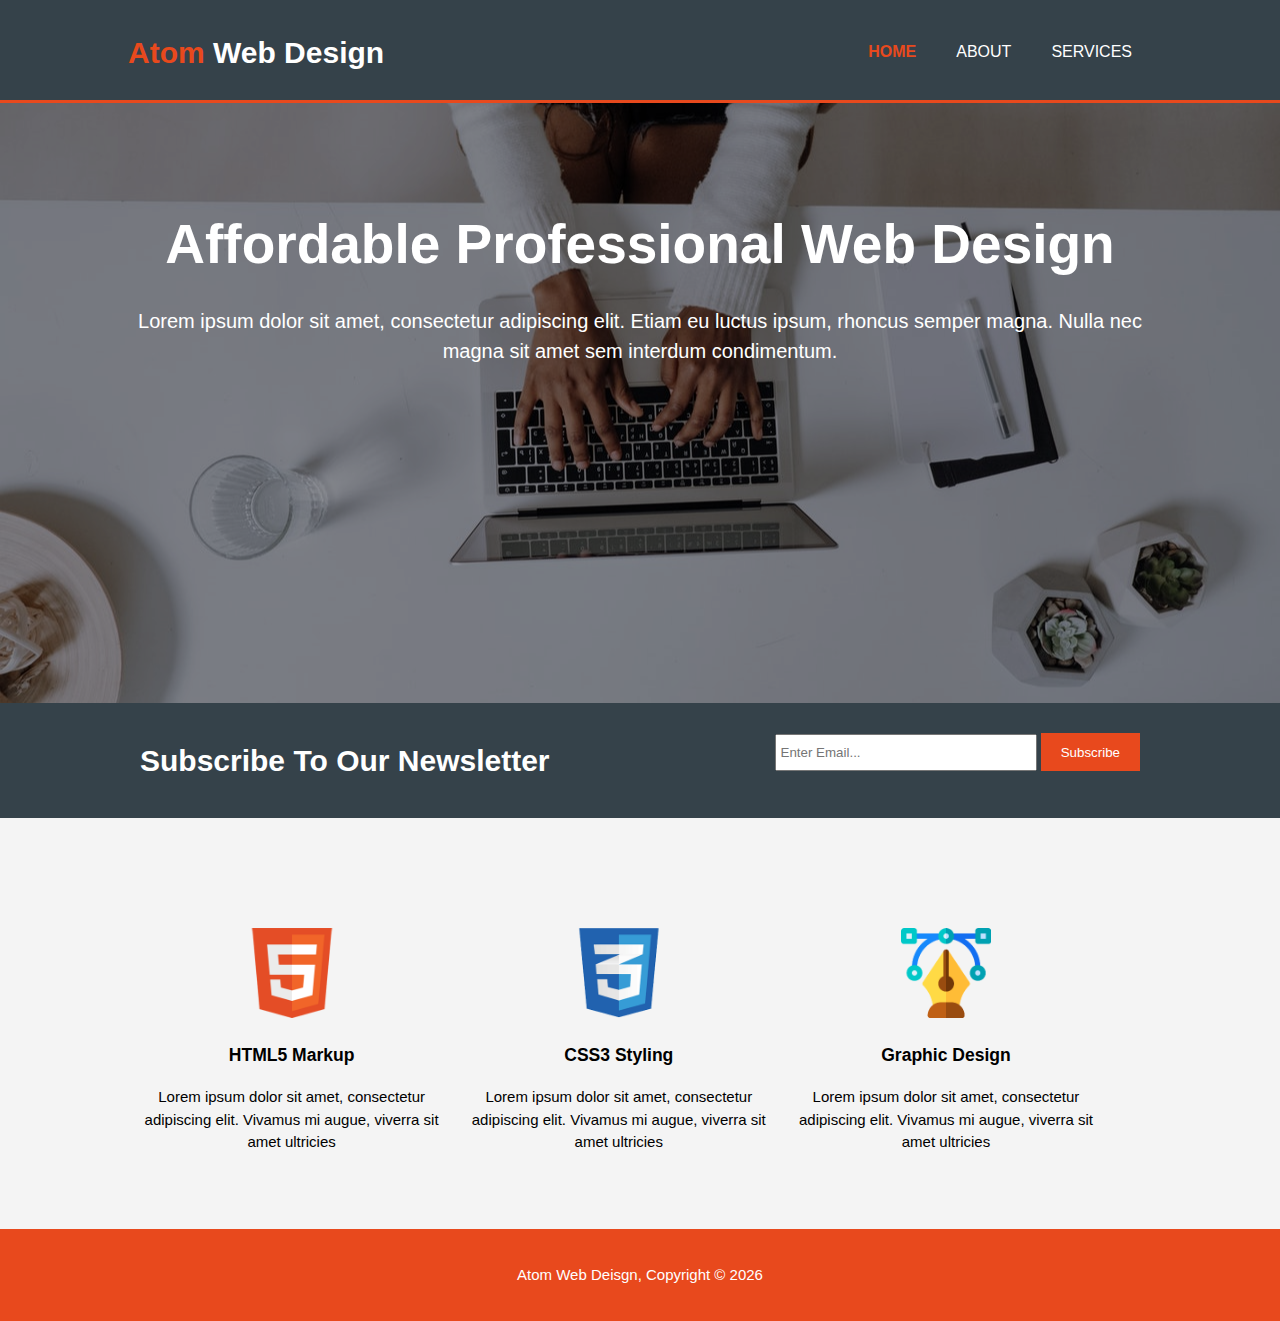
<file: index.html>
<!DOCTYPE html>
<html>
  <head>
    <meta charset="utf-8">
    <meta name="viewport" content="width=device-width">
    <meta name="description" content="Affordable and professional web design">
	  <meta name="keywords" content="web design, affordable web design, professional web design">
  	<meta name="author" content="Brad Traversy">
    <title>Atom Web Deisgn | Welcome</title>
    <link rel="icon" type="image/png" href="./img/favicon.png"/>
    <link rel="stylesheet" href="./css/style.css">
  </head>
  <body>
    <header>
      <div class="container">
        <div id="branding">
          <h1><span class="highlight">Atom</span> Web Design</h1>
        </div>
        <nav>
          <ul>
            <li class="current"><a href="index.html">Home</a></li>
            <li><a href="about.html">About</a></li>
            <li><a href="services.html">Services</a></li>
          </ul>
        </nav>
      </div>
    </header>

    <section id="showcase">
      <div class="container">
        <h1>Affordable Professional Web Design</h1>
        <p>Lorem ipsum dolor sit amet, consectetur adipiscing elit. Etiam eu luctus ipsum, rhoncus semper magna. Nulla nec magna sit amet sem interdum condimentum.</p>
      </div>
    </section>

    <section id="newsletter">
      <div class="container">
        <h1>Subscribe To Our Newsletter</h1>
        <form>
          <input type="email" placeholder="Enter Email...">
          <button type="submit" class="button_1">Subscribe</button>
        </form>
      </div>
    </section>

    <section id="boxes">
      <div class="container">
        <div class="box">
          <img src="./img/logo_html.png">
          <h3>HTML5 Markup</h3>
          <p>Lorem ipsum dolor sit amet, consectetur adipiscing elit. Vivamus mi augue, viverra sit amet ultricies</p>
        </div>
        <div class="box">
          <img src="./img/logo_css.png">
          <h3>CSS3 Styling</h3>
          <p>Lorem ipsum dolor sit amet, consectetur adipiscing elit. Vivamus mi augue, viverra sit amet ultricies</p>
        </div>
        <div class="box">
          <img src="./img/logo_graphic_design.png">
          <h3>Graphic Design</h3>
          <p>Lorem ipsum dolor sit amet, consectetur adipiscing elit. Vivamus mi augue, viverra sit amet ultricies</p>
        </div>
      </div>
    </section>

    <footer>
      <p>Atom Web Deisgn, Copyright &copy; <script>document.write(new Date().getFullYear())</script></p>
    </footer>
  </body>
</html>
</file>
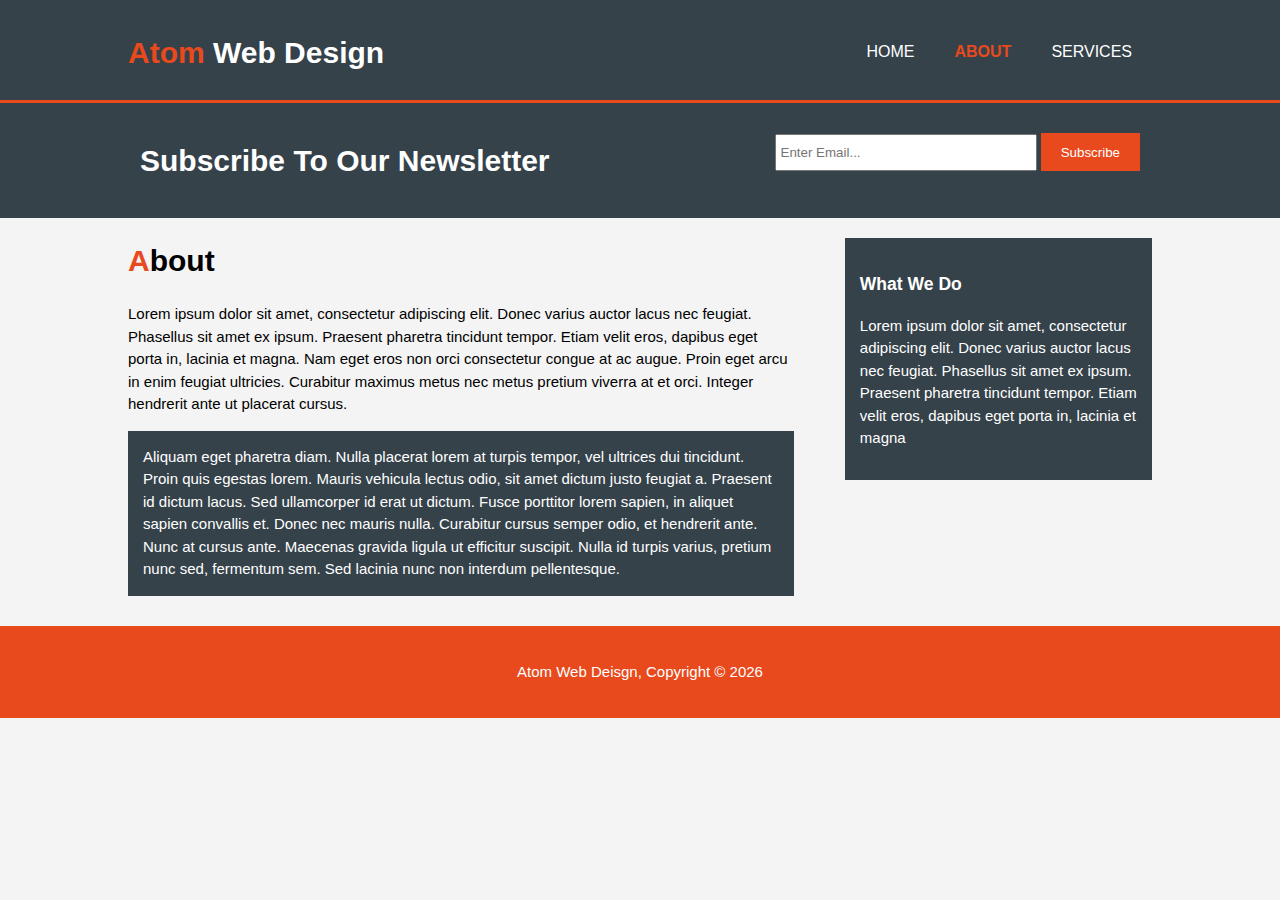
<file: about.html>
<!DOCTYPE html>
<html>
  <head>
    <meta charset="utf-8">
    <meta name="viewport" content="width=device-width">
    <meta name="description" content="Affordable and professional web design">
	  <meta name="keywords" content="web design, affordable web design, professional web design">
  	<meta name="author" content="Brad Traversy">
    <title>Atom Web Deisgn | About</title>
    <link rel="icon" type="image/png" href="./img/favicon.png"/>
    <link rel="stylesheet" href="./css/style.css">
  </head>
  <body>
    <header>
      <div class="container">
        <div id="branding">
          <h1><span class="highlight">Atom</span> Web Design</h1>
        </div>
        <nav>
          <ul>
            <li><a href="index.html">Home</a></li>
            <li class="current"><a href="about.html">About</a></li>
            <li><a href="services.html">Services</a></li>
          </ul>
        </nav>
      </div>
    </header>

    <section id="newsletter">
      <div class="container">
        <h1>Subscribe To Our Newsletter</h1>
        <form>
          <input type="email" placeholder="Enter Email...">
          <button type="submit" class="button_1">Subscribe</button>
        </form>
      </div>
    </section>

    <section id="main">
      <div class="container">
        <article id="main-col">
          <h1 class="page-title"><span id="initial">A</span>bout</h1>
          <p>
            Lorem ipsum dolor sit amet, consectetur adipiscing elit. Donec varius auctor lacus nec feugiat. Phasellus sit amet ex ipsum. Praesent pharetra tincidunt tempor. Etiam velit eros, dapibus eget porta in, lacinia et magna. Nam eget eros non orci consectetur congue at ac augue. Proin eget arcu in enim feugiat ultricies. Curabitur maximus metus nec metus pretium viverra at et orci. Integer hendrerit ante ut placerat cursus.
          </p>
          <p class="dark">
Aliquam eget pharetra diam. Nulla placerat lorem at turpis tempor, vel ultrices dui tincidunt. Proin quis egestas lorem. Mauris vehicula lectus odio, sit amet dictum justo feugiat a. Praesent id dictum lacus. Sed ullamcorper id erat ut dictum. Fusce porttitor lorem sapien, in aliquet sapien convallis et. Donec nec mauris nulla. Curabitur cursus semper odio, et hendrerit ante. Nunc at cursus ante. Maecenas gravida ligula ut efficitur suscipit. Nulla id turpis varius, pretium nunc sed, fermentum sem. Sed lacinia nunc non interdum pellentesque.
          </p>
        </article>

        <aside id="sidebar">
          <div class="dark">
            <h3>What We Do</h3>
            <p>Lorem ipsum dolor sit amet, consectetur adipiscing elit. Donec varius auctor lacus nec feugiat. Phasellus sit amet ex ipsum. Praesent pharetra tincidunt tempor. Etiam velit eros, dapibus eget porta in, lacinia et magna</p>
          </div>
        </aside>
      </div>
    </section>

    <footer>
      <p>Atom Web Deisgn, Copyright &copy; <script>document.write(new Date().getFullYear())</script></p>
    </footer>
  </body>
</html>
</file>
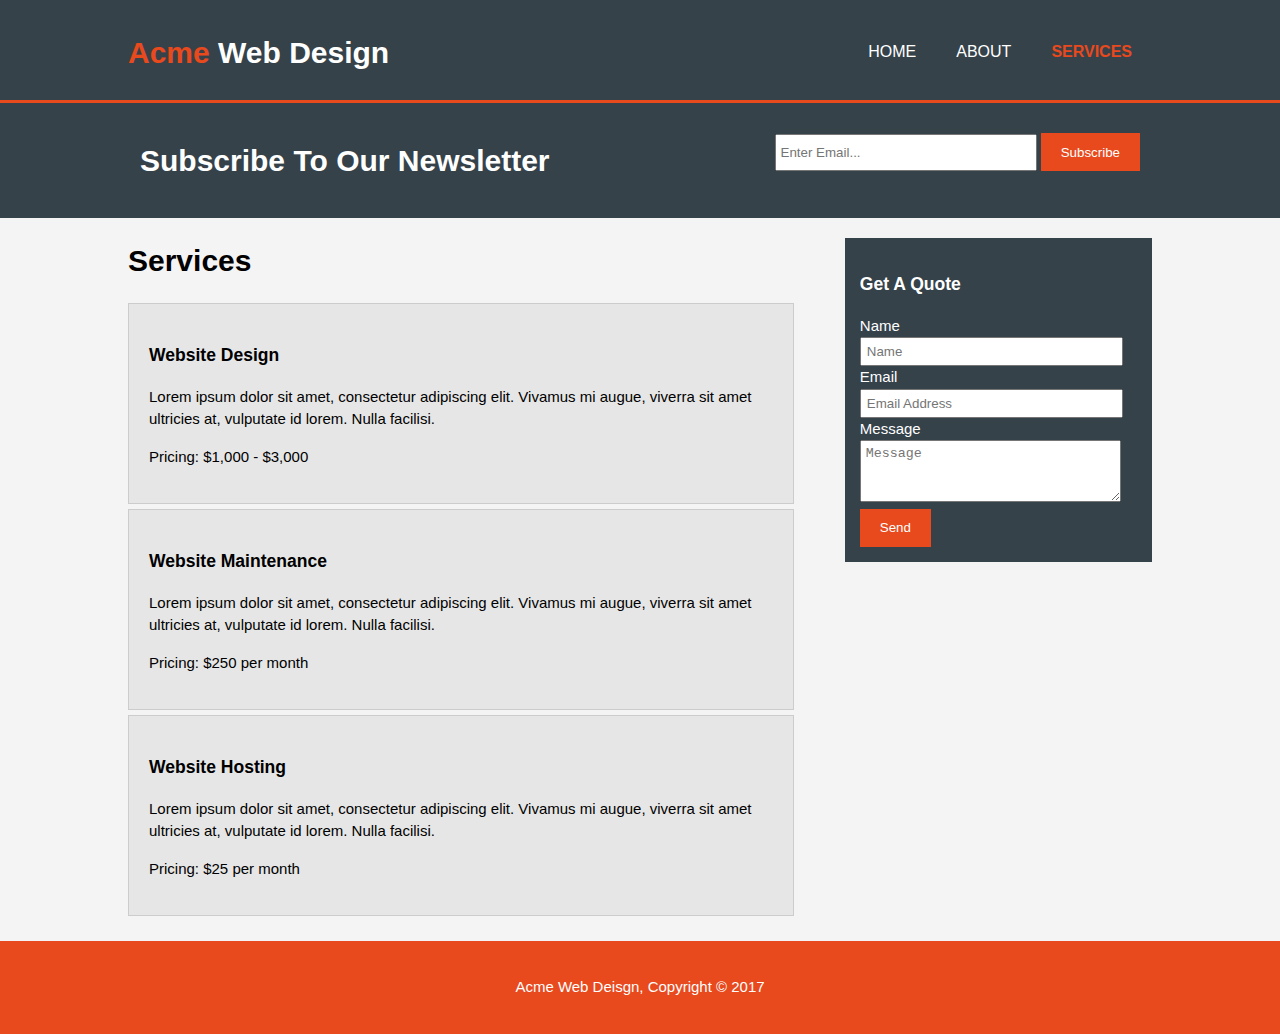
<file: services.html>
<!DOCTYPE html>
<html>
  <head>
    <meta charset="utf-8">
    <meta name="viewport" content="width=device-width">
    <meta name="description" content="Affordable and professional web design">
	  <meta name="keywords" content="web design, affordable web design, professional web design">
  	<meta name="author" content="Brad Traversy">
    <title>Acme Web Deisgn | Services</title>
    <link rel="icon" type="image/png" href="./img/favicon.png"/>
    <link rel="stylesheet" href="./css/style.css">
  </head>
  <body>
    <header>
      <div class="container">
        <div id="branding">
          <h1><span class="highlight">Acme</span> Web Design</h1>
        </div>
        <nav>
          <ul>
            <li><a href="index.html">Home</a></li>
            <li><a href="about.html">About</a></li>
            <li class="current"><a href="services.html">Services</a></li>
          </ul>
        </nav>
      </div>
    </header>

    <section id="newsletter">
      <div class="container">
        <h1>Subscribe To Our Newsletter</h1>
        <form>
          <input type="email" placeholder="Enter Email...">
          <button type="submit" class="button_1">Subscribe</button>
        </form>
      </div>
    </section>

    <section id="main">
      <div class="container">
        <article id="main-col">
          <h1 class="page-title">Services</h1>
          <ul id="services">
            <li>
              <h3>Website Design</h3>
              <p>Lorem ipsum dolor sit amet, consectetur adipiscing elit. Vivamus mi augue, viverra sit amet ultricies at, vulputate id lorem. Nulla facilisi.</p>
						  <p>Pricing: $1,000 - $3,000</p>
            </li>
            <li>
              <h3>Website Maintenance</h3>
              <p>Lorem ipsum dolor sit amet, consectetur adipiscing elit. Vivamus mi augue, viverra sit amet ultricies at, vulputate id lorem. Nulla facilisi.</p>
						  <p>Pricing: $250 per month</p>
            </li>
            <li>
              <h3>Website Hosting</h3>
              <p>Lorem ipsum dolor sit amet, consectetur adipiscing elit. Vivamus mi augue, viverra sit amet ultricies at, vulputate id lorem. Nulla facilisi.</p>
						  <p>Pricing: $25 per month</p>
            </li>
          </ul>
        </article>

        <aside id="sidebar">
          <div class="dark">
            <h3>Get A Quote</h3>
            <form class="quote">
  						<div>
  							<label>Name</label><br>
  							<input type="text" placeholder="Name">
  						</div>
  						<div>
  							<label>Email</label><br>
  							<input type="email" placeholder="Email Address">
  						</div>
  						<div>
  							<label>Message</label><br>
  							<textarea placeholder="Message"></textarea>
  						</div>
  						<button class="button_1" type="submit">Send</button>
					</form>
          </div>
        </aside>
      </div>
    </section>

    <footer>
      <p>Acme Web Deisgn, Copyright &copy; 2017</p>
    </footer>
  </body>
</html>
</file>
<file: css/style.css>
body{
  font: 15px/1.5 Arial, Helvetica, sans-serif;
  padding:0;
  margin:0;
  background-color:#f4f4f4;
}

/* Global */
.container{
  width:80%;
  margin:auto;
  overflow:hidden;
}

ul{
  margin:0;
  padding:0;
}

.button_1{
  height:38px;
  background:#e8491d;
  border:0;
  padding-left: 20px;
  padding-right:20px;
  color:#ffffff;
}

.dark{
  padding:15px;
  background:#35424a;
  color:#ffffff;
  margin-top:10px;
  margin-bottom:10px;
}

/* Header **/
header{
  background:#35424a;
  color:#ffffff;
  padding-top:30px;
  min-height:70px;
  border-bottom:#e8491d 3px solid;
}

header a{
  color:#ffffff;
  text-decoration:none;
  text-transform: uppercase;
  font-size:16px;
}

header li{
  float:left;
  display:inline;
  padding: 0 20px 0 20px;
}

header #branding{
  float:left;
}

header #branding h1{
  margin:0;
}

header nav{
  float:right;
  margin-top:10px;
}

header .highlight, header .current a{
  color:#e8491d;
  font-weight:bold;
}

header a:hover{
  color:#cccccc;
  font-weight:bold;
}

/* Showcase */
#showcase{
  min-height:400px;
  background:url('../img/showcase.jpg') no-repeat center center;
  text-align:center;
  color:#ffffff;
  height: 600px;
}

#showcase h1{
  margin-top:100px;
  font-size:55px;
  margin-bottom:10px;
}

#showcase p{
  font-size:20px;
}

.page-title {
  font-size: 30px;
}

#initial {
  color:#e8491d;
}

/* Newsletter */
#newsletter{
  padding:15px;
  color:#ffffff;
  background:#35424a
}

#newsletter h1{
  float:left;
}

#newsletter form {
  float:right;
  margin-top:15px;
}

#newsletter input[type="email"]{
  padding:4px;
  height:25px;
  width:250px;
}

/* Boxes */
#boxes{
  margin-top: 100px;
  margin-bottom: 50px;
}

#boxes .box{
  float:left;
  text-align: center;
  width:30%;
  padding:10px;
}

#boxes .box img{
  width:90px;
}

/* Sidebar */
aside#sidebar{
  float:right;
  width:30%;
  margin-top:10px;
}

aside#sidebar .quote input, aside#sidebar .quote textarea{
  width:90%;
  padding:5px;
}

textarea { 
  resize: vertical;
  height: 50px;
}

/* Main-col */
article#main-col{
  float:left;
  width:65%;
}

/* Services */
ul#services li{
  list-style: none;
  padding:20px;
  border: #cccccc solid 1px;
  margin-bottom:5px;
  background:#e6e6e6;
}

footer{
  padding:20px;
  margin-top:20px;
  color:#ffffff;
  background-color:#e8491d;
  text-align: center;
}

/* Media Queries */
@media(max-width: 768px){
  header #branding,
  header nav,
  header nav li,
  #newsletter h1,
  #newsletter form,
  #boxes .box,
  article#main-col,
  aside#sidebar{
    float:none;
    text-align:center;
    width:100%;
  }

  header{
    padding-bottom:20px;
  }

  #showcase h1{
    margin-top:40px;
  }

  #newsletter button, .quote button{
    display:block;
    width:100%;
  }

  #newsletter form input[type="email"], .quote input, .quote textarea{
    width:100%;
    margin-bottom:5px;
  }
}
</file>
